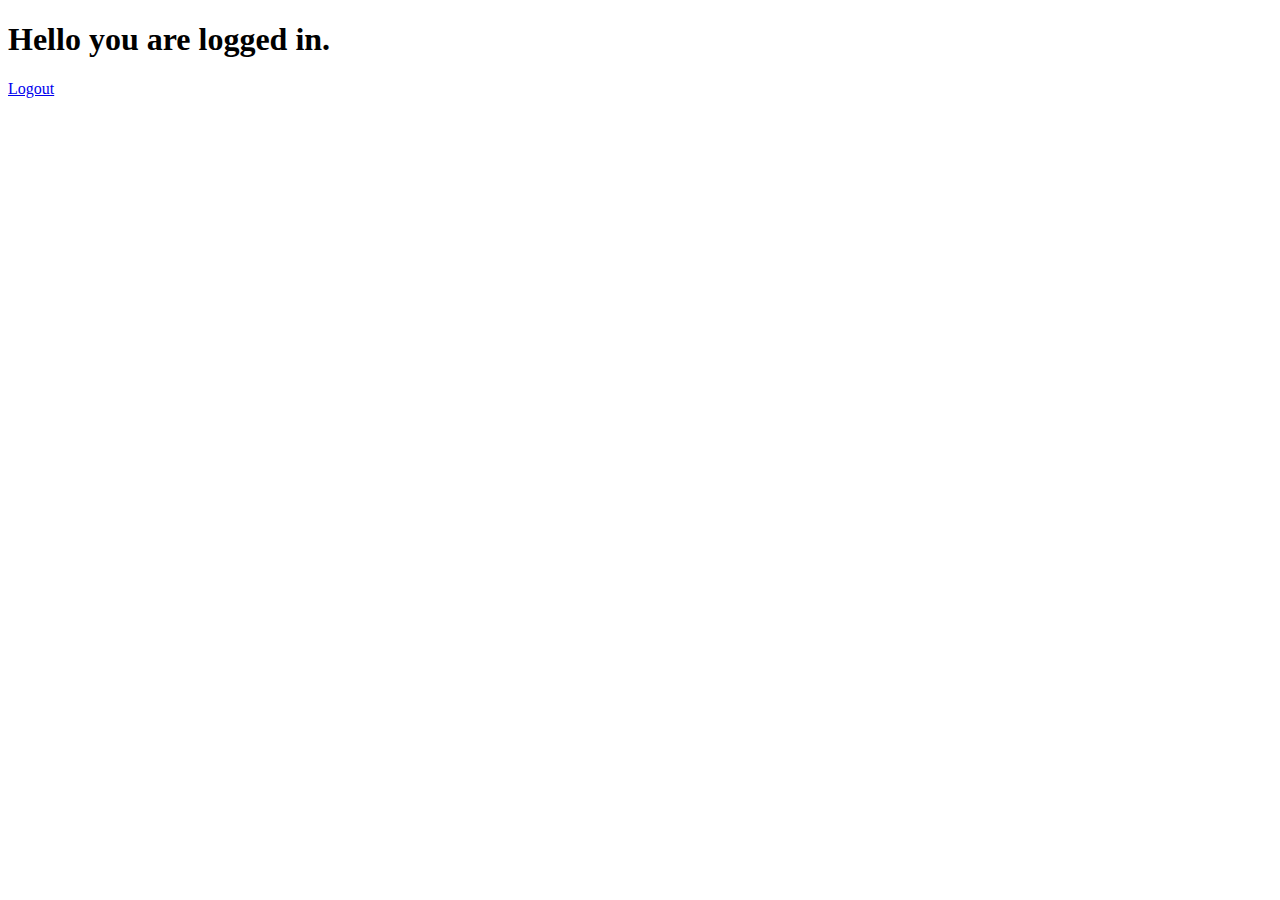
<file: templates/dashboard.html>
<!DOCTYPE html>
<html lang="en">
<head>
    <meta charset="UTF-8">
    <meta http-equiv="X-UA-Compatible" content="IE=edge">
    <meta name="viewport" content="width=device-width, initial-scale=1.0">
    <title>Dashboard</title>
</head>
<body>
    <h1>Hello you are logged in.</h1>

    <a href="{{url_for('logout')}}">Logout</a>
</body>
</html>
</file>
